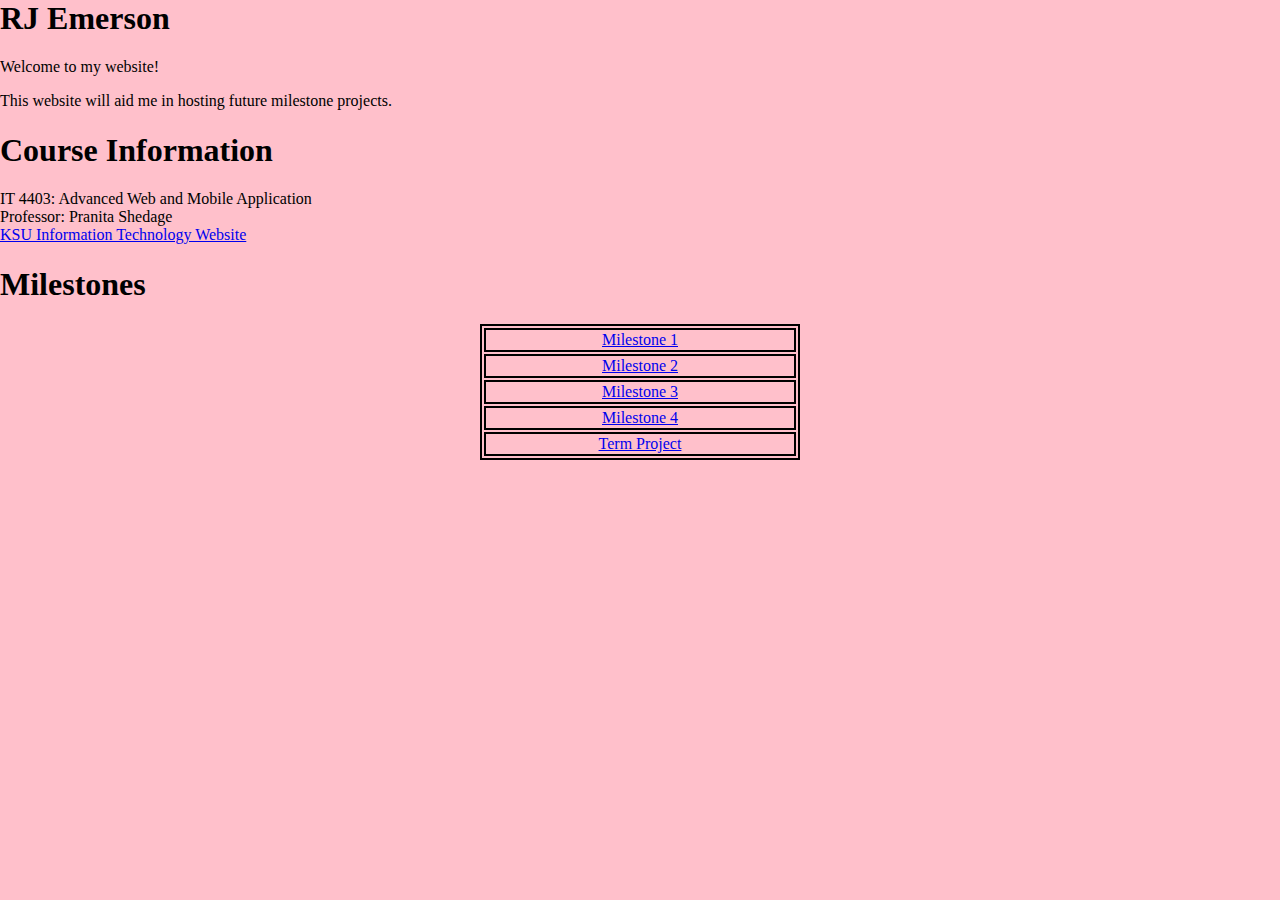
<file: index.html>
<html lang="en">
  <head>
    <meta charset="UTF-8" />
    <meta name="viewport" content="width=device-width, initial-scale=1.0" />
    <link rel="stylesheet" href="styles.css" />
    <title>RJ Emerson</title>
    <style>
      table, th, td {
        border:2px solid black;
        text-align: center;
        margin-left: auto;
        margin-right: auto;
      }
      p{
        color: black;
      }
      
    </style>
  </head>
  <body>
    <h1>RJ Emerson</h1>
    <p>Welcome to my website!</p>
    <p>This website will aid me in hosting future milestone projects.</p>
    <h1>Course Information</h1>
    <p>
      IT 4403: Advanced Web and Mobile Application <br />Professor: Pranita
      Shedage <br>
      <a href=https://www.kennesaw.edu/ccse/academics/information-technology>KSU Information Technology Website</a>
    <h1> Milestones</h1>

    <table style="width:25%;"> 
    
       <tr><td><a href="modernweb.html">Milestone 1</a></td></tr>
       <tr><td><a href="Milestone 2.html">Milestone 2</a></td></tr>
       <tr><td><a href="Milestone3.html">Milestone 3</a></td></tr> 
       <tr><td><a href="Milestone4.html">Milestone 4</a></td></tr>
      <tr><td><a href="TermProject.html">Term Project</a></td></tr>
      </table>
      
  </body>
</html>
</file>
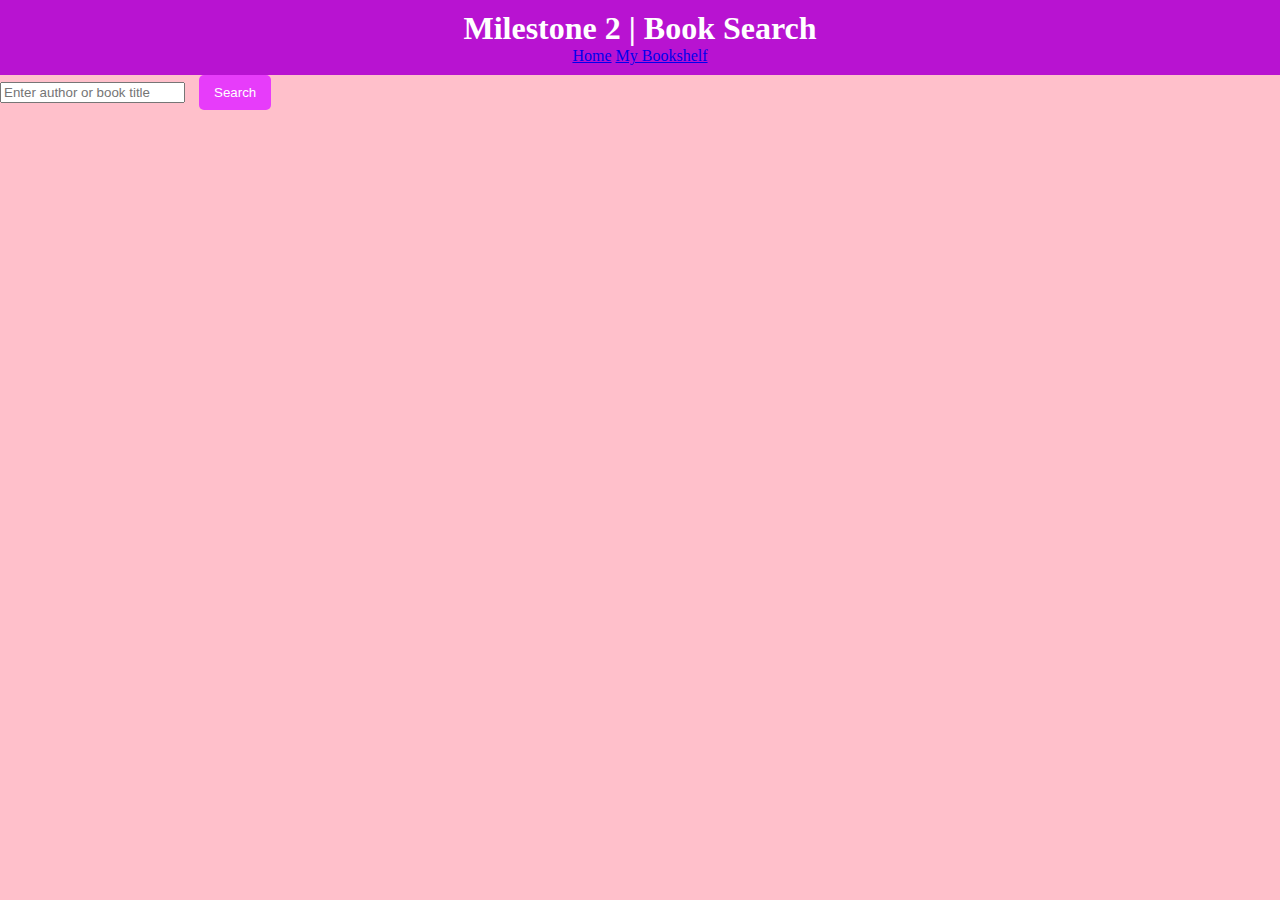
<file: Milestone 2.html>
<!DOCTYPE html>
<html lang="en">
  <head>
    <meta charset="UTF-8" />
    <meta name="viewport" content="width=device-width, initial-scale=1.0" />
    <title>Milestone 2 | Book Search Engine</title>
    <link rel="stylesheet" href="styles.css" />
    <script src="https://ajax.googleapis.com/ajax/libs/jquery/3.7.1/jquery.min.js"></script>
    <script>
      $(document).ready(function () {
        var startIndex = 0;
        var maxResults = 10;

        function appendBookResults(items) {
          items.forEach(function (item) {
            var id = item.id;
            var title = item.volumeInfo.title;
            var authors = item.volumeInfo.authors
              ? item.volumeInfo.authors.join(", ")
              : "Unknown Author";
            var publisher = item.volumeInfo.publisher || "Unknown Publisher";
            var publishedDate = item.volumeInfo.publishedDate || "Unknown Date";
            var description =
              item.volumeInfo.description || "No description available";
            var thumbnail = item.volumeInfo.imageLinks
              ? item.volumeInfo.imageLinks.thumbnail
              : "https://via.placeholder.com/128x192?text=No+Image";

            $("#results").append(
              '<div class="book-result">' +
                '<div class="book-info">' +
                '<h2><a href="bookDetails.html?id=' +
                id +
                '">' +
                title +
                "</a></h2>" +
                '<img src="' +
                thumbnail +
                '" alt="Book cover" class="book-cover">' +
                "</div>" +
                "</div>"
            );
          });
        }

        function addPaginationControls(totalItems) {
          $("#pagination").empty();
          var totalPages = Math.ceil(totalItems / maxResults);
          if (totalPages > 1) {
            var paginationDropdown = $(
              '<select id="pagination-dropdown"></select>'
            );
            for (var i = 0; i < totalPages; i++) {
              var option = $("<option></option>")
                .attr("value", i)
                .text("Page " + (i + 1));
              paginationDropdown.append(option);
            }
            $("#pagination").append(paginationDropdown);

            $("#pagination-dropdown").change(function () {
              startIndex = $(this).val() * maxResults;
              searchBooks($("#search-query").val(), startIndex);
            });
          }
        }

        function searchBooks(query, startIndex) {
          $.ajax({
            url:
              "https://www.googleapis.com/books/v1/volumes?q=" +
              query +
              "&startIndex=" +
              startIndex +
              "&maxResults=" +
              maxResults,
            method: "GET",
            success: function (response) {
              $("#results").empty();
              if (response.items) {
                appendBookResults(response.items);
                addPaginationControls(response.totalItems);
              } else {
                $("#results").append("<p>No results found</p>");
              }
            },
            error: function () {
              $("#results").empty();
              $("#results").append(
                "<p>An error occurred while fetching the results</p>"
              );
            },
          });
        }

        $("#search-button").click(function () {
          var query = $("#search-query").val();
          if (query) {
            startIndex = 0; // Reset to the first page
            searchBooks(query, startIndex);
          } else {
            $("#results").empty();
            $("#results").append("<p>Please enter a search query</p>");
          }
        });
      });
    </script>
  </head>
  <body>
    <header>
      <h1>Milestone 2 | Book Search</h1>
      <nav>
        <a href="Milestone 2.html">Home</a>
        <a href="MyBookshelf">My Bookshelf</a>
      </nav>
    </header>
    <main>
      <div class="search-container">
        <input
          type="text"
          id="search-query"
          placeholder="Enter author or book title"
        />
        <button id="search-button">Search</button>
      </div>
      <div id="results" class="grid-container"></div>
      <div id="pagination"></div>
    </main>
  </body>
</html>
</file>
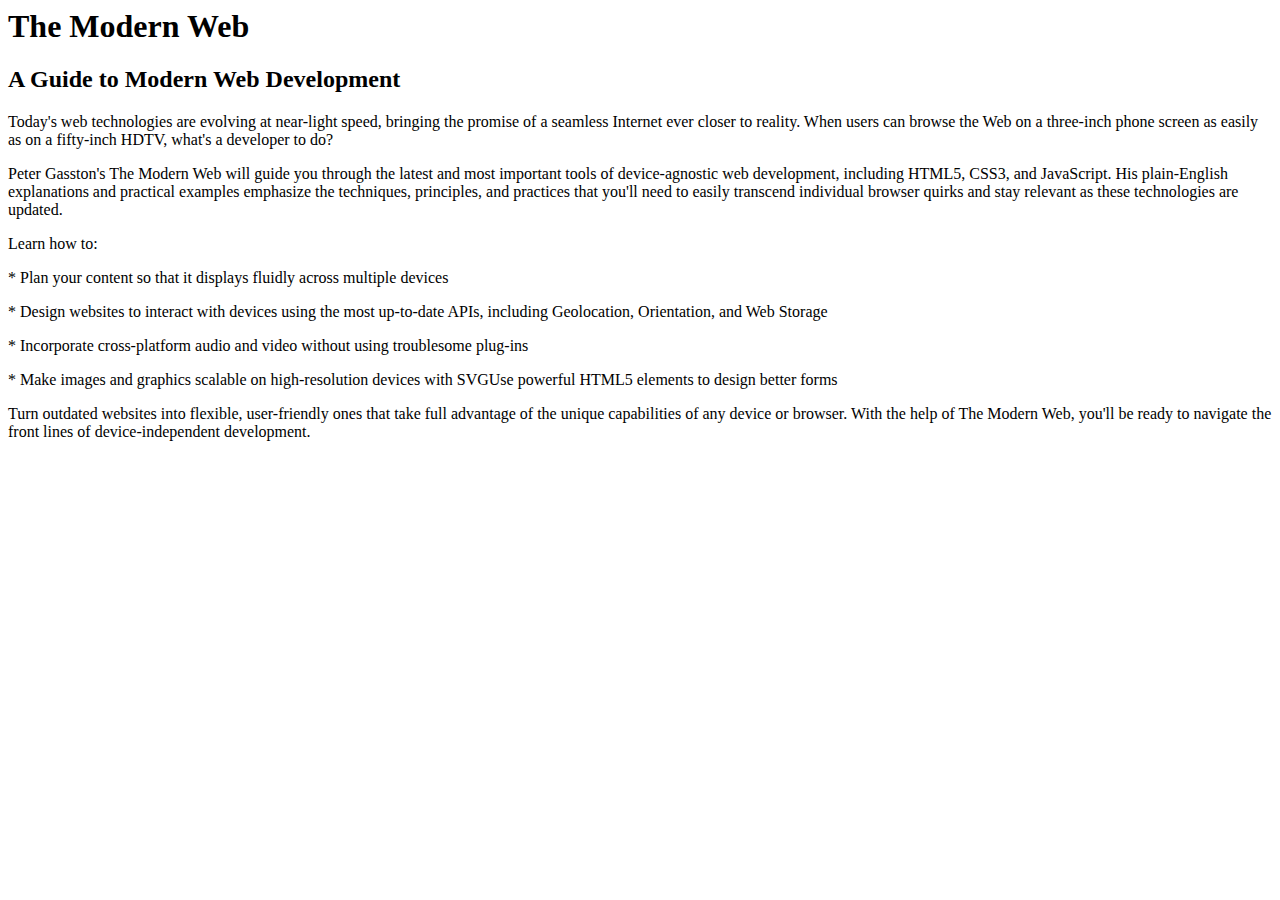
<file: modernweb.html>
<html lang="en">
  <head>
    <meta charset="UTF-8" />
    <meta name="viewport" content="width=device-width, initial-scale=1.0" />
    <title>The Modern Web</title>
  </head>
  <body>
    <h1>The Modern Web</h1>

    <h2>A Guide to Modern Web Development</h2>
    <p>
      Today's web technologies are evolving at near-light speed, bringing the
      promise of a seamless Internet ever closer to reality. When users can
      browse the Web on a three-inch phone screen as easily as on a fifty-inch
      HDTV, what's a developer to do?
    </p>
    <p>
      Peter Gasston's The Modern Web will guide you through the latest and most
      important tools of device-agnostic web development, including HTML5, CSS3,
      and JavaScript. His plain-English explanations and practical examples
      emphasize the techniques, principles, and practices that you'll need to
      easily transcend individual browser quirks and stay relevant as these
      technologies are updated.
    </p>
    <p>Learn how to:</p>
    <p></p>
    <p>
      * Plan your content so that it displays fluidly across multiple devices
    </p>
    <p></p>
    <p>
      * Design websites to interact with devices using the most up-to-date APIs,
      including Geolocation, Orientation, and Web Storage
    </p>
    <p></p>
    <p>
      * Incorporate cross-platform audio and video without using troublesome
      plug-ins
    </p>
    <p></p>
    <p>
      * Make images and graphics scalable on high-resolution devices with SVGUse
      powerful HTML5 elements to design better forms
    </p>
    <p></p>
    <p>
      Turn outdated websites into flexible, user-friendly ones that take full
      advantage of the unique capabilities of any device or browser. With the
      help of The Modern Web, you'll be ready to navigate the front lines of
      device-independent development.
    </p>
  </body>
</html>
</file>
<file: styles.css>
body {
    margin: 0;
    background: rgb(230, 92, 115);
    text-align: left;
}

body {
    font-family: 'Times New Roman', Times, serif, ;
    margin: 0;
    padding: 0;
    background-color: pink;
}

header {
    background-color: rgb(184, 19, 209);
    color: white;
    padding: 10px 0;
    text-align: center;
}

header h1 {
    margin: 0;
}
#search-button, #toggle-layout {
    padding: 10px 15px;
    background-color: #e73cfa;
    color: white;
    border: none;
    border-radius: 5px;
    cursor: pointer;
    margin-left: 10px;
}

#search-button:hover, #toggle-layout:hover {
    background-color: #8b329d;
}
.grid-container {
    display: grid;
    grid-template-columns: repeat(2, 1fr); /* Two columns */
    gap: 20px;
    padding: 20px;
}

.list-container {
    display: block;
    padding: 20px;
}

.movie-item {
    border: 1px solid #f10db4;
    padding: 10px;
    border-radius: 5px;
    background-color: pink;
}

.movie-cover {
    width: 128px;
    height: 192px;
    margin-bottom: 10px;
}

.movie-info {
    text-align: left;
}
</file>
